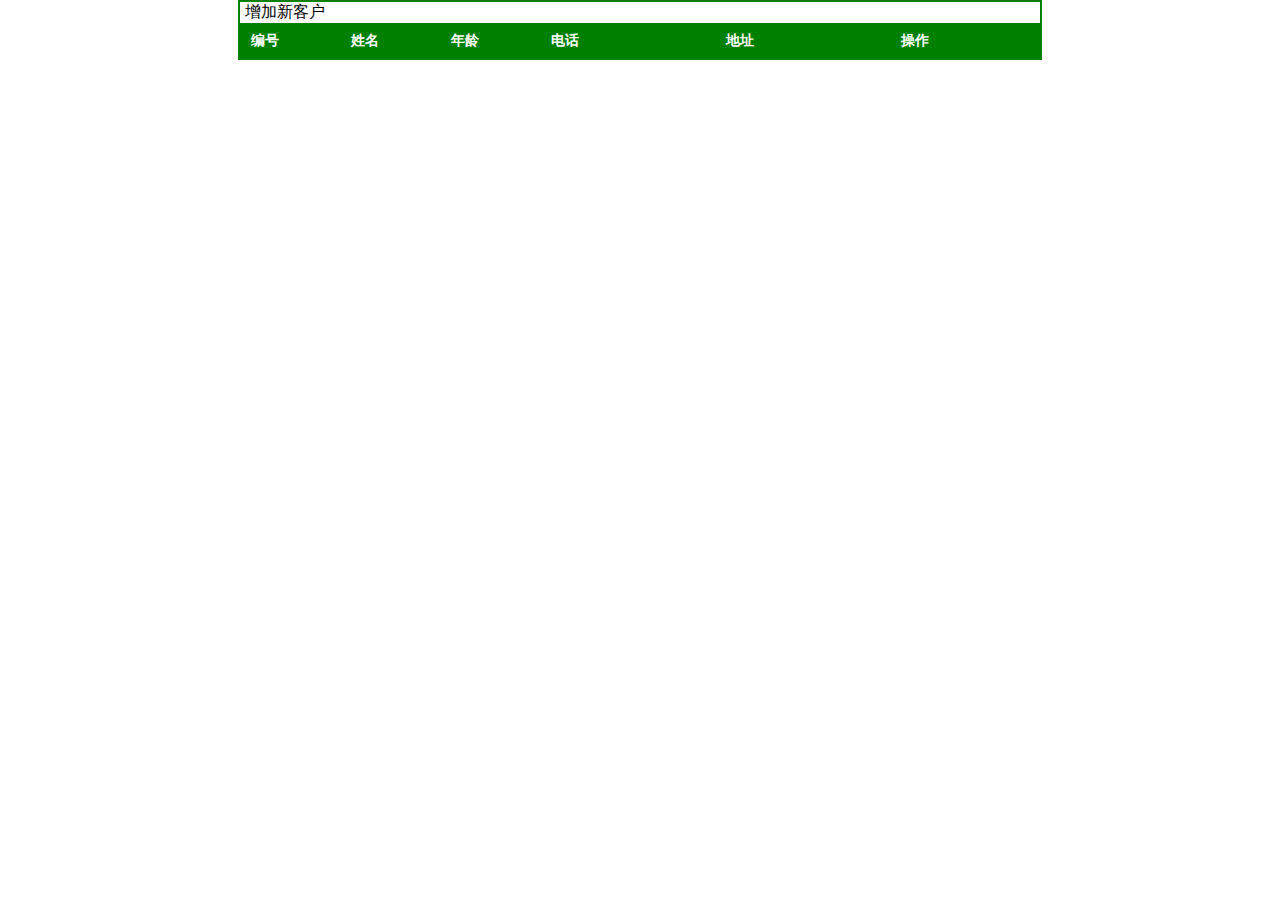
<file: index.html>
<!DOCTYPE html>
<html>
<head>
	<meta charset="utf-8">
	<meta http-equiv="X-UA-Compatible" content="IE=edge">
	<title>index page</title>
    <link rel="stylesheet" href="css/index.css">
</head>
<body>
	<div class="box">
        <a href="add.html" class="link">增加新客户</a>
        <h2 class="head">
            <span class="w50">编号</span>
            <span class="w150">姓名</span>
            <span class="w50">年龄</span>
            <span class="w150">电话</span>
            <span class="w200">地址</span>
            <span class="w150">操作</span>
        </h2>
        <ul class="list">
        </ul>
    </div>
</body>
</html>
<script src="js/jquery-1.8.3.js"></script>
<script>
    let customMode=(function () {
        function bindHtml(data) {
            let str='';
            for(let i=0;i<data.length;i++){
                let currentData=data[i];
                str+='<li>';
                    str+='<span class="w50">'+currentData.id+'</span>';
                    str+='<span class="w150">'+currentData.name+'</span>';
                    str+='<span class="w50">'+currentData.age+'</span>';
                    str+='<span class="w150">'+currentData.phone+'</span>';
                    str+='<span class="w200">'+currentData.address+'</span>';
                    str+='<span class="w200">' +
                            '<a href="add.html?id='+currentData.id+'">修改</a>'+'<a href="remove.html">删除</a>'
                    '</span>';
                str+='</li>';
            }
            $(".list").html(str);
        };
        function init() {
            $.ajax({
                type:'get',
                url:'http://localhost:3000/getList',
                success:function (jsonData) {
                    if(jsonData && jsonData.code==0){
                        let data=jsonData.data;
                        console.log(data);
                        bindHtml(data);
                    }
                }
            })
        };
        return {
            init
        };
    })();
    customMode.init();
</script>
</file>
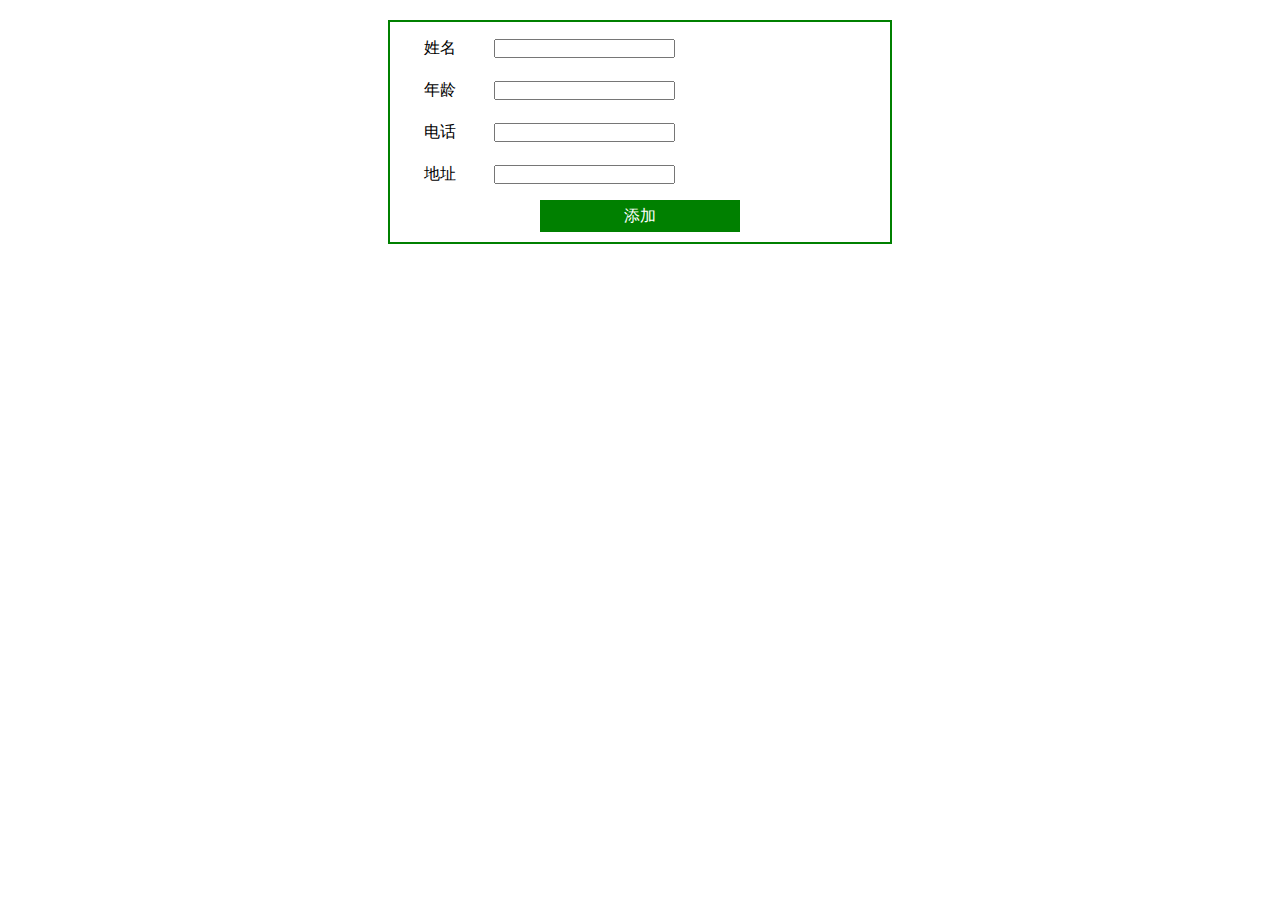
<file: add.html>
<!doctype html>
<html lang="en">
<head>
    <meta charset="UTF-8">
    <meta name="viewport"
          content="width=device-width, user-scalable=no, initial-scale=1.0, maximum-scale=1.0, minimum-scale=1.0">
    <meta http-equiv="X-UA-Compatible" content="ie=edge">
    <title>add page</title>
    <link rel="stylesheet" href="css/index.css">
</head>
<body>
    <div class="box2">
        <div>
            <span>姓名</span>
            <input type="text" id="userName">
        </div>
        <div>
            <span>年龄</span>
            <input type="text" id="userAge">
        </div>
        <div>
            <span>电话</span>
            <input type="text" id="userPhone">
        </div>
        <div>
            <span>地址</span>
            <input type="text" id="userAddress">
        </div>
        <div class="submit">添加</div>
    </div>
</body>
</html>
</file>
<file: css/index.css>
*{
    padding: 0;
    margin: 0;
    list-style: none;
}
.w50{
    width: 50px;
}

.w150{
    width: 150px;
}

.w200{
    width: 200px;
}
.box{
    width: 800px;
    margin: auto;
    border: 2px solid green;
}

a,a:hover , a:active, a:visited, a:target{
    text-decoration: none;
    color: #000;
}

.link{
    font-size: 16px;
    display: block;
    margin: 0 5px;

}

.link:hover{
    color: green;
    text-decoration: underline;
}

.head{
    height: 35px;
    line-height: 35px;
    background: green;
}

.head span{
    float: left;
    font-size: 14px;
    text-align: center;
    color: #fff;
    font-weight: bold;
}

.list{
    clear: both;
}
.list li{
    height: 35px;
    line-height: 35px;
}
.list li span{
    float: left;
    text-align: center;
}

.list li span a{
    text-decoration:underline;
}

input{
    display: inline-block;
    outline: none;

}

/*add page*/

.box2{
    width: 500px;
    margin: 20px auto;
    border: 2px solid green;
}

.box2 div{
    height: 32px;
    margin: 10px auto;

}

.box2 div span{
    display: inline-block;
    width: 100px;
    text-align: center;
    line-height: 32px;
}

.list li span a{
    margin: 0 10px;
}

.submit{
    width: 200px;
    height: 32px;
    background: green;
    color: #fff;
    text-align: center;
    line-height: 32px;
    cursor: pointer;
}
</file>
